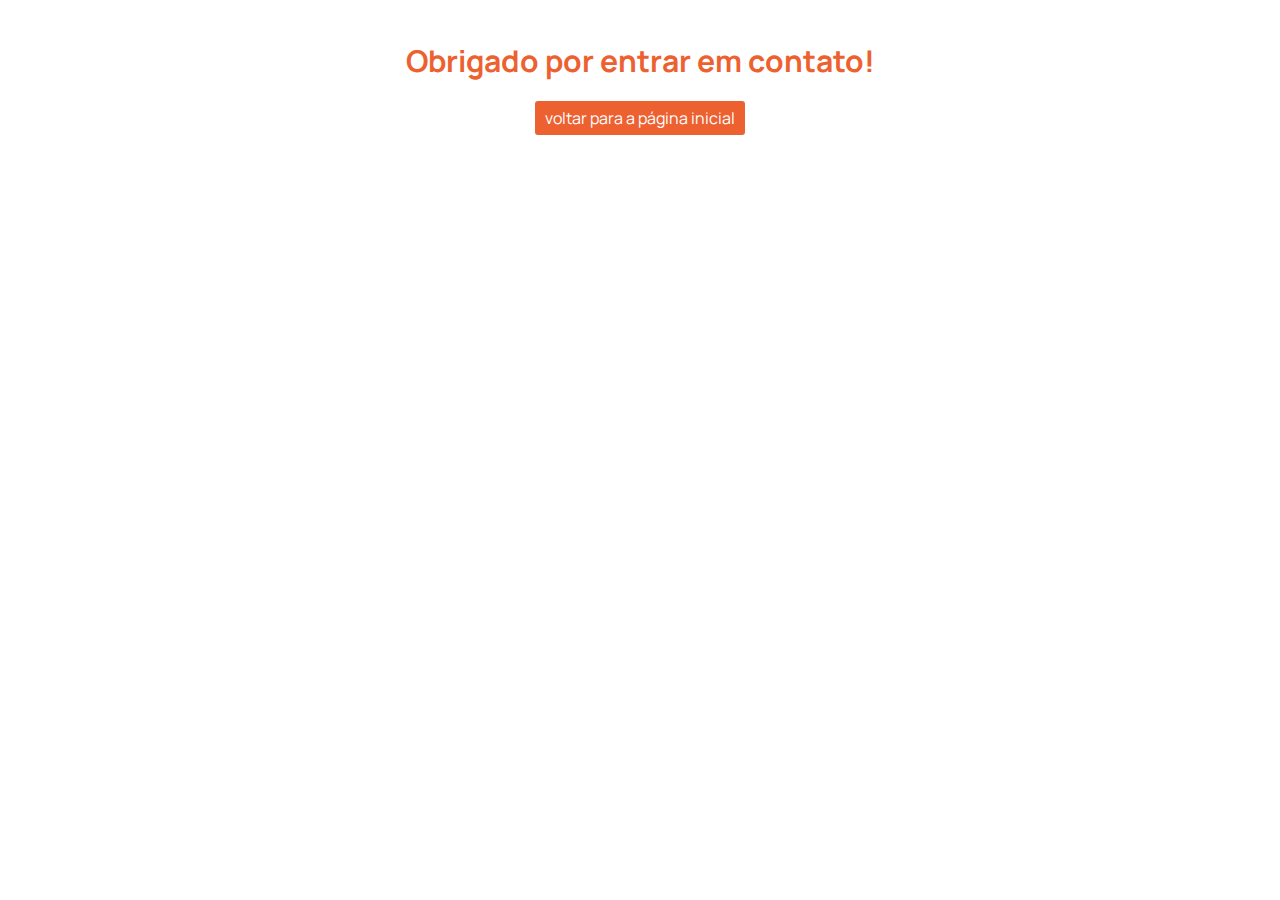
<file: contact.html>
<!DOCTYPE html>
<html lang="pt-BR">
<head>
  <meta charset="UTF-8">
  <meta http-equiv="X-UA-Compatible" content="IE=edge">
  <meta name="viewport" content="width=device-width, initial-scale=1.0">
  <title>S2B digital</title>
  <link rel="shortcut icon" type="image/x-icon" href="images/icons/S2B-icon.png">
  <link rel="stylesheet" href="style.css">
  <link rel="preconnect" href="https://fonts.googleapis.com">
  <link rel="preconnect" href="https://fonts.gstatic.com" crossorigin>
  <link href="https://fonts.googleapis.com/css2?family=Manrope:wght@200;300;400;500;600;700;800&display=swap"
    rel="stylesheet">
</head>
<body>
  <h1 style="margin-top: 40px; margin-bottom: 10px;" class="title3 orange-title">Obrigado por entrar em contato!</h1>
  <a href="https://leoteles41.github.io/siteteste/">
    <button class="contact-button">voltar para a página inicial</button>
  </a>
</body>
</html>
</file>
<file: style.css>
html, body {
  text-align: center;
  background-color: white;
  width: 100%;
  height: 100%;
  margin: 0px;
  padding: 0px;
  overflow-x: hidden;
}

* {
  font-family: manrope, sans-serif;
  margin: 0;
  padding: 0;
}

h1, h2, h3, h4, h5, h6 {
  color: #1C1C1C;
}

.title1 {
  font-size: 50px;
}
.title2 {
  font-size: 40px;
}
.title3 {
  font-size: 30px;
}
.title4 {
  font-size: 20px;
}
.title5 {
  font-size: 13px;
}

.max-width {
  max-width: 1440px;
  margin: auto;
}

.vertical-container {
  display: flex;
  flex-direction: column;
  justify-content: center;
  align-items: center;
}

.horizontal-container {
  display: flex;
  flex-direction: row;
  justify-content: center;
  align-items: center;
}

hr {
  width: 80%;
  margin: 20px auto;
  border-top: 2px #e2e2e2 solid;
  border-left: 0;
  border-right: 0;
  border-bottom: 0;
}

.white-title {
  color: white;
}

.orange-title {
  color: #EC612F;
}

/* header */

header {
  background-color: #1C1C1C;
}

#header-container {
  display: flex;
  align-items: center;
  justify-content: space-between;
  padding: 10px 10%;
}

#logo {
  width: 219.75px;
}

a {
  text-decoration: none;
  color: white;
  margin: 0 8px 0 8px;
}

a:hover {
  color: #EC612F;
}

/* main title */

#main-title-section {
  background-color: #c0491e;
  position: relative;
  width: 100%;
  height: 560px;
  overflow: hidden;
}

#slider {
  width: 100%;
  height: 100%;
  opacity: 20%;
}

.slide {
  top: 0;
  position:absolute;
  width:100%;
  height:100%;
  object-fit: cover;
  will-change: transform;
}

.inactive {
  display: none;
}
.active {
  left: 0;
}
.coming {
  animation: comingAnimation 2s;
  -moz-animation: comingAnimation 2s;
  -webkit-animation: comingAnimation 2s; 
  left: 0%;
}
.leaving {
  animation: leavingAnimation 2s;
  -moz-animation: leavingAnimation 2s;
  -webkit-animation: leavingAnimation 2s; 
  right: 100%;
}

@keyframes comingAnimation {
    from {left: 100%;}
    to {left: 0%;}
}
@-moz-keyframes comingAnimation {
  from {left: 100%;}
  to {left: 0%;} 
}
@-webkit-keyframes comingAnimation {
  from {left: 100%;}
  to {left: 0%;}
}

@keyframes leavingAnimation{
    from {right: 0%;}
    to {right: 100%;}
}
@-moz-keyframes leavingAnimation {
  from {right: 0%;}
  to {right: 100%;} 
}
@-webkit-keyframes leavingAnimation {
  from {right: 0%;}
  to {right: 100%;} 
}

#main-title {
  position: absolute;
  top: 50%;
  left: 50%;
  transform: translate(-50%, -50%);
}

/* pillars section */

#pillars-title {
  color:#1C1C1C;
  margin: 30px 0 30px 0;
}

.pillars {
  background-color: #ffffff;
  padding: 40px 10% 50px 10%;
}

.pillars-container div {
  margin: 20px;
  background-color: #EC612F;
  height: 140px;
  width: 140px;
  padding: 10px;
  border-radius: 10px;
}

.pillars-icon {
  width: 70px;
  height: 70px;
}

#pillars-icon-2 {
  width: 60px;
  height: 60px;
  padding: 5px;
}

.pillars-subtitle {
  font-weight: 600;
}

/* process */

#process-section {
  padding: 40px 10%;
}

#processo {
  background-color:#EC612F;
  padding: 30px 10%;
}

.process-text h1 {
  max-width: 600px;
  margin: 40px auto 40px auto;
}

.process-icons-container {
  flex-wrap: wrap;
  width: fit-content;
  min-height: 260px;
  margin: 60px auto;
}

.process-icon-container {
  border: 5px #ffffff dotted;
  width: 80px;
  height: 80px;
  border-radius: 160px;
  padding: 24px;
}

.process-top {
  align-self: flex-start;
}

.process-middle {
  align-self: center;
}

.process-bottom {
  align-self: flex-end;
}

.process-image {
  max-width: 896px;
}

.process-image img {
  width: 100%;
}

.process-arrow {
  align-self: center;
  height: 20px;
  width: 20px;
  margin-right: -12px;
}

.arrow-up {
  transform: rotate(45deg);
}

.arrow-down {
  transform: rotate(135deg);
}

.process-icon {
  object-fit: contain;
  height: 40px;
  width: 40px;
}

/* marketplaces section */

#marketplaces-section {
  padding: 50px 10%;
}

.marketplaces-title-div {
  flex: 40%;
}

.marketplaces-image-div {
  flex: 60%;
}

.marketplaces-container img {
  width: 100%;
}

#marketplaces-title {
  color: #EC612F;
  text-align: start;
}

/* logistics */

#logistica {
  padding: 20px 10%;
}

.logistic-container {
  justify-content: space-between;
}

.logistic-container div {
  flex: 50%;
}

.logistics1 {
  align-items: flex-start;
  margin-bottom: -160px;
  margin-top: 70px;
}

.logistics2 {
  align-items: flex-end;
  margin-top: -160px;
  margin-bottom: 70px;
}

.logistics-text {
  flex: 45%;
}

#logistics-text1 {
  align-self: flex-start;
  text-align: start;
}

#logistics-text2 {
  align-self: flex-end;
  text-align: end;
}

.logistics1 img {
  flex: 55%;
}

.logistics2 img {
  flex: 55%;
}

.logistic-container img {
  width: 100%;
}

/* team section */

#quem-somos {
  background-image: url(images/main-title-background1.jpg);
  background-size: cover;
  padding: 30px 10%;
  box-shadow: inset 0 0 0 1000px #c44416c9;
}

#team-title {
  margin: 30px 0;
}

.person-picture {
  object-fit: cover;
  width:120px;
  height:120px;
  border-radius: 160px;
  margin-bottom: 6px;
}

.name-and-role {
  height: 78px;
  width: 120px;
  margin: auto;
}

.name {
  font-weight: 500;
}

.role {
  color: #EC612F;
}

.person {
  margin: 10px;
  padding: 26px;
  border-radius: 8px;
  background-color: white;
}

.team-container {
  flex-wrap: wrap;
}

/* contact */

#contato {
  margin: 50px 0;
}

#contact-title {
  margin-bottom: 6px;
}

#contact-container {
  max-width: 600px;
  padding: 0 6%;
  margin: auto;
}

#contact-container input, #contact-container textarea {
  width: 100%;
  height: 20px;
  padding: 6px;
  margin: 4px 0;
  resize: none;
  border-radius: 6px;
  border: 1px #a3a3a3 solid;
  outline: none;
}

#contact-container textarea {
  height: 80px;
}

.contact-button {
  background-color: #EC612F;
  color: white;
  margin-top: 10px;
  border: none;
  padding: 6px 10px;
  border-radius: 3px;
  font-size: 16px;
}

input::-webkit-outer-spin-button,
input::-webkit-inner-spin-button {
  -webkit-appearance: none;
  margin: 0;
}

input[type=number] {
  -moz-appearance: textfield;
}

@media (max-width:1075px) {
  .title1 {
    font-size: 36px;
  }
  .title2 {
    font-size: 28px;
  }
  .title3 {
    font-size: 24px;
  }
  .title4 {
    font-size: 17px;
  }
  .title5 {
    font-size: 13px;
  }

  .process-arrow img {
    display: none;
  }

  .process-top, .process-bottom {
    align-self: center;
  }

  .logistics1 {
    margin-bottom: 0;
    margin-top: 60px;
  }

  .logistics2 {
    margin-top: 0;
    margin-bottom: 60px;
  }

  #marketplaces-section {
    padding: 20px 10%;
  }

  #marketplaces-title {
    text-align: center;
  }

  .marketplaces-container {
    flex-direction: column;
  }
}

@media (max-width:780px) {
  .title1 {
    font-size: 32px;
  }
  .title2 {
    font-size: 26px;
  }
  .title3 {
    font-size: 22px;
  }
  .title4 {
    font-size: 15px;
  }
  .title5 {
    font-size: 11px;
  }

  #header-container {
    flex-direction: column;
    padding: 6px 4%;
  }

  #main-title-section {
    height: 420px;
  }

  #process-section {
    padding: 40px 4%;
  }

  .logistic-container {
    flex-direction: column;
    align-items: center;
  }

  .logistics-text {
    align-items: center;
    text-align: center;
    margin: auto;
    padding: 38px 0;
  }

  .logistics-text h1 {  
    text-align: center;
  }

  #logistics-image1 {
    margin-bottom: 20px;
  }

  .logistic-container {
    margin: 0;
  }

  .person-picture {
    object-fit: cover;
    width:70px;
    height:70px;
  }

  #team-section {
    padding: 30px 0%;
  }

  .person {
    margin: 5px;
    padding: 4px;
    border-radius: 4px;
  }

  .name-and-role {
    height: 70px;
    width: 76px;
  }

  .process-icon-container {
    padding: 12px;
  }

  .pillars-container div {
    margin: 4px;
    padding: 4px;
  }

  #marketplaces-section {
    padding: 20px 5%;
  }

  #marketplaces-title {
    font-size: 30px;
  }
}
</file>
